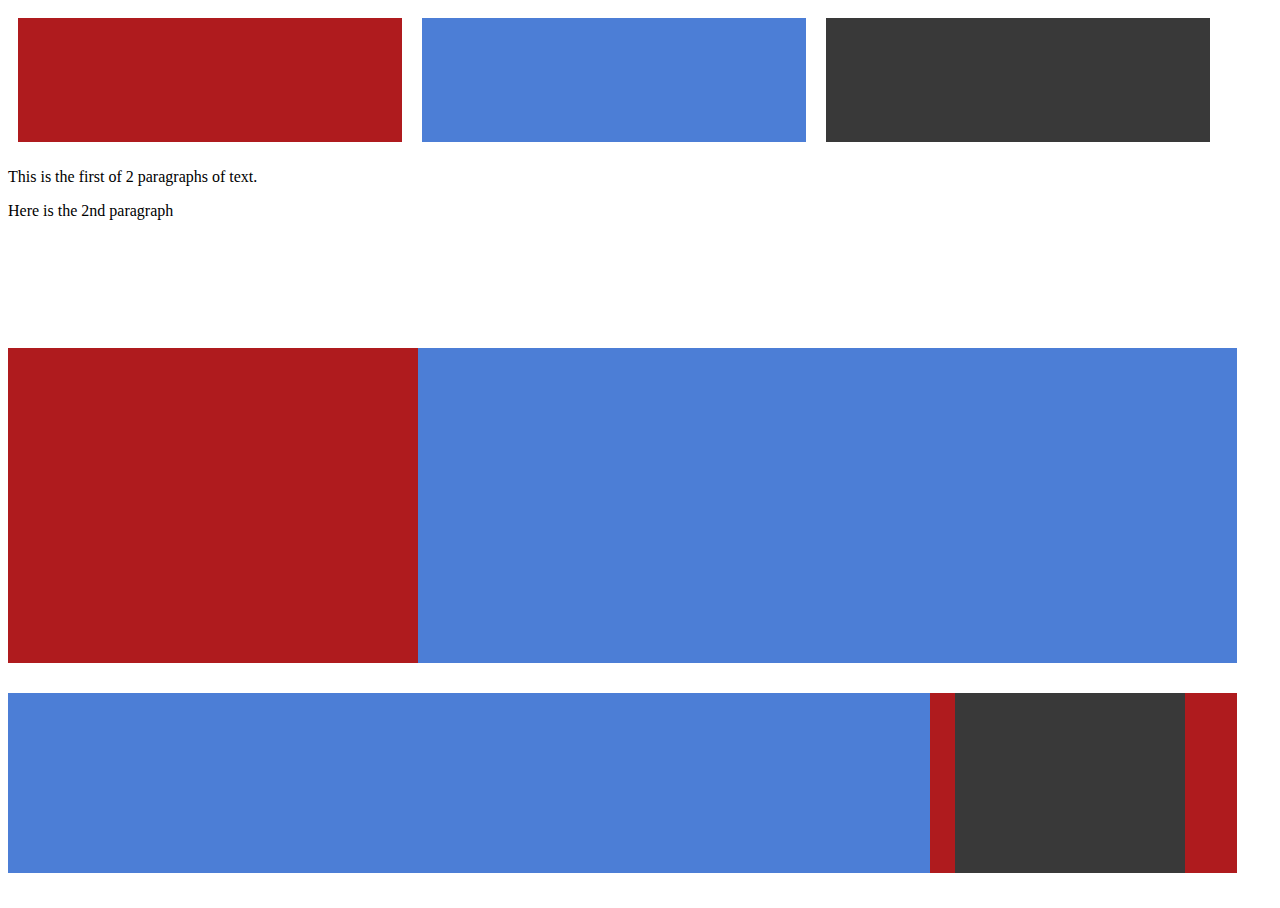
<file: first/index.html>
<!DOCTYPE HTML>
<html>
	<head>
		<meta http-equiv="Content-Type" content="text/html; charset=UTF-8"/>
		<title>copy number 2!</title>
		<link rel="stylesheet" href="style.css"/>
	</head>
	<body>
		<div class="container">
			<div class="topRow tLeft"></div>
			<div class="topRow tMiddle"></div>
			<div class="topRow tRight"></div>
			<div class="clearing"></div>
		</div>
		<div class="holdsText">
			<div class="someText">
				<p> This is the first of 2 paragraphs of text.</p>
				<p> Here is the 2nd paragraph</p>
			</div>
			<div class="clearing>"></div>
		</div>
		<div class="middleRow">
			<div class="box mLeft"></div>
			<div class="box mRight"></div>
			<div class="clearing"></div>
		</div>
		<div class="bottomRow">
			<div class="bLeft"></div>
			<div class="bRed">
				<div class="bGrey"></div>
			</div>
			<div class="clearing"></div>
		</div>
	</body>
</file>
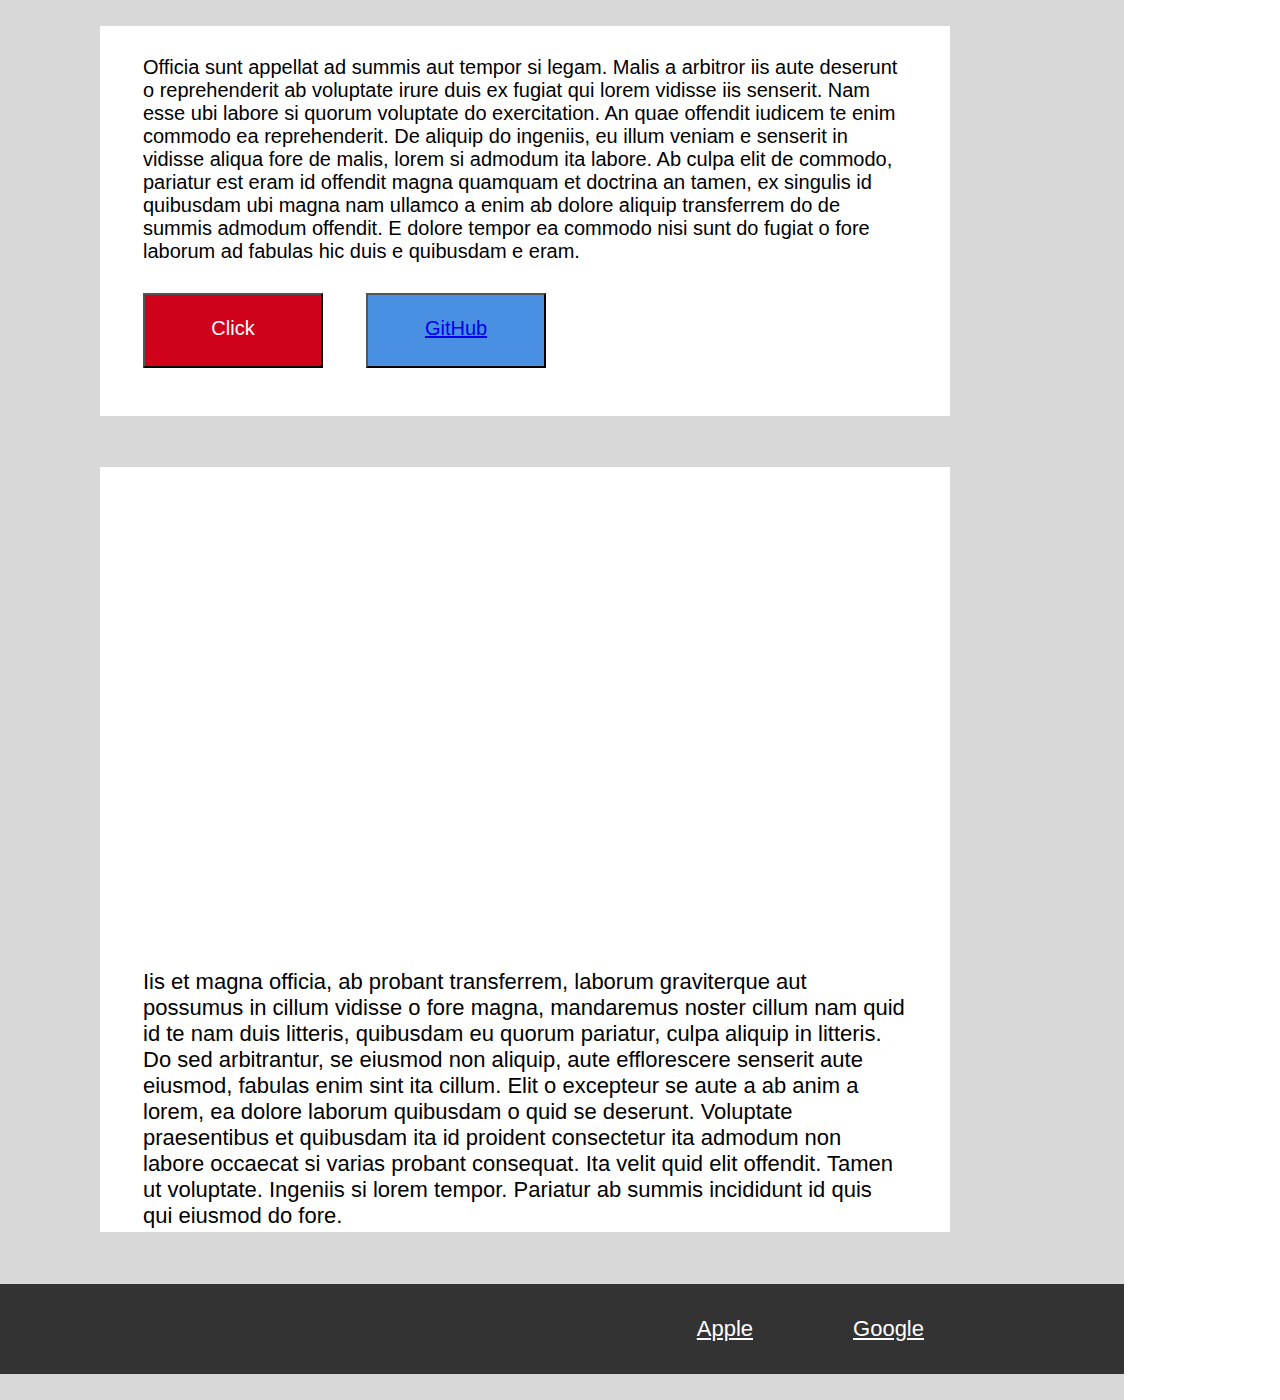
<file: second/Index.html>
<!DOCTYPE html>
<html>
    <head>
        <meta charset="utf-8">
        <link rel="stylesheet" href="style.css">
        <title>Second Day Two</title>
    </head>
    <body>
	    <div class="wrapper">
	      <div class="top_body">
          <p class="lorem"> Officia sunt appellat ad summis aut tempor si legam. Malis a arbitror iis aute 
              deserunt o reprehenderit ab voluptate irure duis ex fugiat qui lorem vidisse iis 
              senserit. Nam esse ubi labore si quorum voluptate do exercitation. An quae 
              offendit iudicem te enim commodo ea reprehenderit. De aliquip do ingeniis, eu 
              illum veniam e senserit in vidisse aliqua fore de malis, lorem si admodum ita 
              labore. Ab culpa elit de commodo, pariatur est eram id offendit magna quamquam 
              et doctrina an tamen, ex singulis id quibusdam ubi magna nam ullamco a enim ab 
              dolore aliquip transferrem do de summis admodum offendit. E dolore tempor ea 
              commodo nisi sunt do fugiat o fore laborum ad fabulas hic duis e quibusdam e 
              eram.</p>
          <div class="button-layout">
          	<button class="red">Click</button>
            <button class="blue"><a href="www.github.com/ryanhca">GitHub</a></button>
          </div>
	      </div>
	        <div class="bottom_body">
	            <div class="randomIMG"></div>
	            <div><p class="blorem">Iis et magna officia, ab probant transferrem, laborum graviterque aut possumus 
	                in cillum vidisse o fore magna, mandaremus noster cillum nam quid id te nam duis 
	                litteris, quibusdam eu quorum pariatur, culpa aliquip in litteris. Do sed 
	                arbitrantur, se eiusmod non aliquip, aute efflorescere senserit aute eiusmod, 
	                fabulas enim sint ita cillum. Elit o excepteur se aute a ab anim a lorem, ea 
	                dolore laborum quibusdam o quid se deserunt. Voluptate praesentibus et quibusdam 
	                ita id proident consectetur ita admodum non labore occaecat si varias probant 
	                consequat. Ita velit quid elit offendit. Tamen ut voluptate. Ingeniis si lorem 
	                tempor. Pariatur ab summis incididunt id quis qui eiusmod do fore.</p></div>
	        </div>
	        <footer>
	            <a class="button" href="http://www.apple.com"><p>Apple</p></a>
	            <a class="button google" href="http://www.google.com"><p>Google</p></a>
	        </footer>
	    </div>    
                
    </body>

</html>
</file>
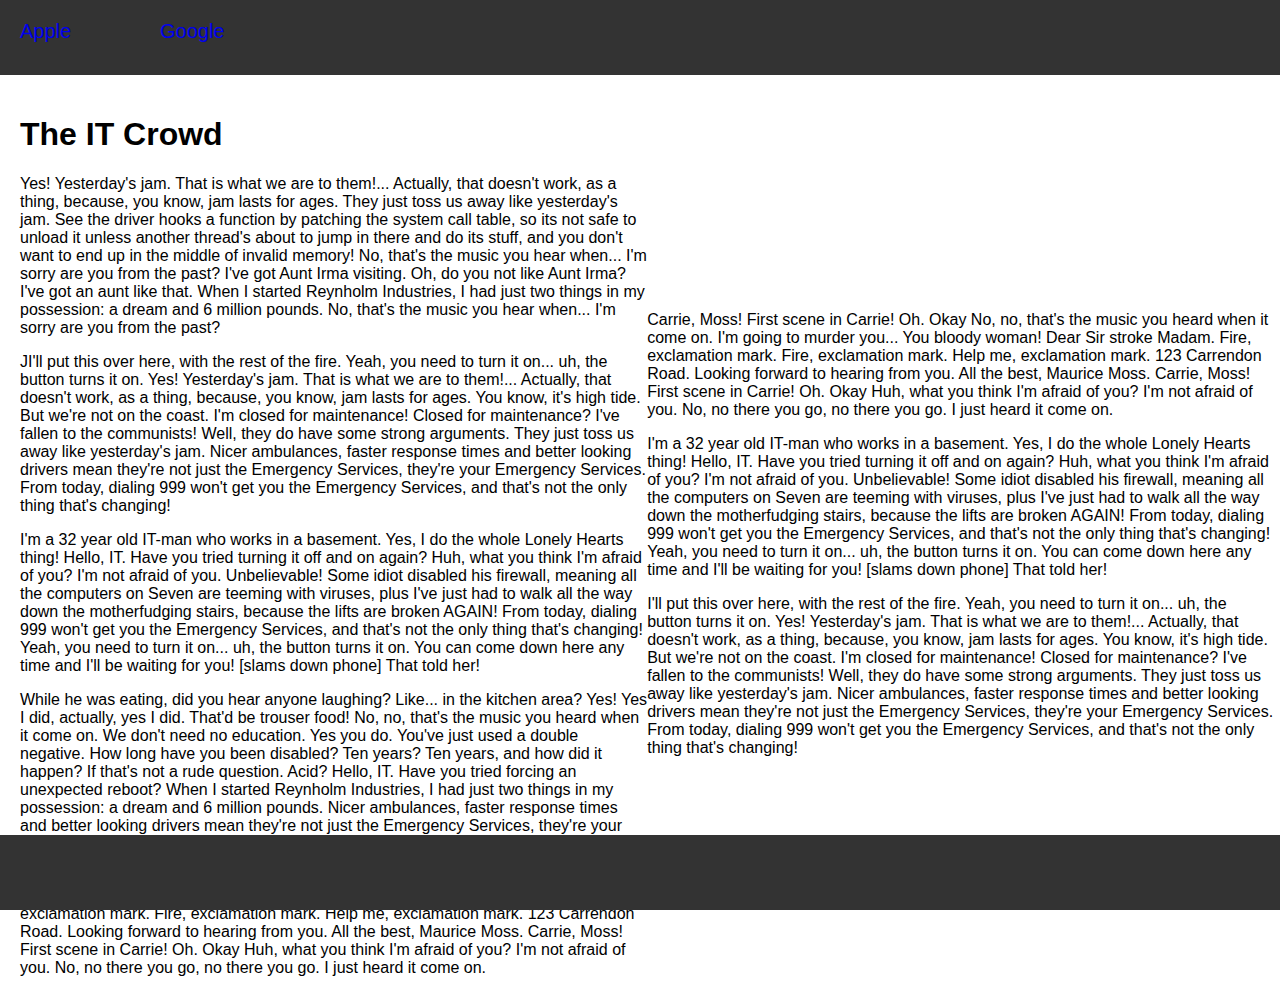
<file: third/index.html>
<!DOCTYPE html>
<html>
<head>
	<link rel="stylesheet" type="text/css" href="style.css">
	<title>Blog Project</title>
</head>
<body>
	<header>
 		<div class="button"><a href="http://www.apple.com">Apple</a></div>
    <div class="button"><a href="http://www.google.com">Google</a></div>
 	</header>
	<div class="holdsColumns">	
		<div class="column column1">
			<h1>The IT Crowd</h1>
			<p>Yes! Yesterday's jam. That is what we are to them!... Actually, that doesn't work, as a thing, because, you know, jam lasts for ages. They just toss us away like yesterday's jam. See the driver hooks a function by patching the system call table, so its not safe to unload it unless another thread's about to jump in there and do its stuff, and you don't want to end up in the middle of invalid memory! No, that's the music you hear when... I'm sorry are you from the past? I've got Aunt Irma visiting. Oh, do you not like Aunt Irma? I've got an aunt like that. When I started Reynholm Industries, I had just two things in my possession: a dream and 6 million pounds. No, that's the music you hear when... I'm sorry are you from the past?</p>
			<p>JI'll put this over here, with the rest of the fire. Yeah, you need to turn it on... uh, the button turns it on. Yes! Yesterday's jam. That is what we are to them!... Actually, that doesn't work, as a thing, because, you know, jam lasts for ages. You know, it's high tide. But we're not on the coast. I'm closed for maintenance! Closed for maintenance? I've fallen to the communists! Well, they do have some strong arguments. They just toss us away like yesterday's jam. Nicer ambulances, faster response times and better looking drivers mean they're not just the Emergency Services, they're your Emergency Services. From today, dialing 999 won't get you the Emergency Services, and that's not the only thing that's changing!</p>
			<p>I'm a 32 year old IT-man who works in a basement. Yes, I do the whole Lonely Hearts thing! Hello, IT. Have you tried turning it off and on again? Huh, what you think I'm afraid of you? I'm not afraid of you. Unbelievable! Some idiot disabled his firewall, meaning all the computers on Seven are teeming with viruses, plus I've just had to walk all the way down the motherfudging stairs, because the lifts are broken AGAIN! From today, dialing 999 won't get you the Emergency Services, and that's not the only thing that's changing! Yeah, you need to turn it on... uh, the button turns it on. You can come down here any time and I'll be waiting for you! [slams down phone] That told her!</p>
			<p>While he was eating, did you hear anyone laughing? Like... in the kitchen area? Yes! Yes I did, actually, yes I did. That'd be trouser food! No, no, that's the music you heard when it come on. We don't need no education. Yes you do. You've just used a double negative. How long have you been disabled? Ten years? Ten years, and how did it happen? If that's not a rude question. Acid? Hello, IT. Have you tried forcing an unexpected reboot? When I started Reynholm Industries, I had just two things in my possession: a dream and 6 million pounds. Nicer ambulances, faster response times and better looking drivers mean they're not just the Emergency Services, they're your Emergency Services.</p>
			<p>Carrie, Moss! First scene in Carrie! Oh. Okay No, no, that's the music you heard when it come on. I'm going to murder you... You bloody woman! Dear Sir stroke Madam. Fire, exclamation mark. Fire, exclamation mark. Help me, exclamation mark. 123 Carrendon Road. Looking forward to hearing from you. All the best, Maurice Moss. Carrie, Moss! First scene in Carrie! Oh. Okay Huh, what you think I'm afraid of you? I'm not afraid of you. No, no there you go, no there you go. I just heard it come on.</p>
		</div>
		<div class="column column2">
			<div class="image"><!-- <img src= "bike.jpg"/> --></div>
			<p>Carrie, Moss! First scene in Carrie! Oh. Okay No, no, that's the music you heard when it come on. I'm going to murder you... You bloody woman! Dear Sir stroke Madam. Fire, exclamation mark. Fire, exclamation mark. Help me, exclamation mark. 123 Carrendon Road. Looking forward to hearing from you. All the best, Maurice Moss. Carrie, Moss! First scene in Carrie! Oh. Okay Huh, what you think I'm afraid of you? I'm not afraid of you. No, no there you go, no there you go. I just heard it come on.</p>
			<p>I'm a 32 year old IT-man who works in a basement. Yes, I do the whole Lonely Hearts thing! Hello, IT. Have you tried turning it off and on again? Huh, what you think I'm afraid of you? I'm not afraid of you. Unbelievable! Some idiot disabled his firewall, meaning all the computers on Seven are teeming with viruses, plus I've just had to walk all the way down the motherfudging stairs, because the lifts are broken AGAIN! From today, dialing 999 won't get you the Emergency Services, and that's not the only thing that's changing! Yeah, you need to turn it on... uh, the button turns it on. You can come down here any time and I'll be waiting for you! [slams down phone] That told her!</p>
			<p>I'll put this over here, with the rest of the fire. Yeah, you need to turn it on... uh, the button turns it on. Yes! Yesterday's jam. That is what we are to them!... Actually, that doesn't work, as a thing, because, you know, jam lasts for ages. You know, it's high tide. But we're not on the coast. I'm closed for maintenance! Closed for maintenance? I've fallen to the communists! Well, they do have some strong arguments. They just toss us away like yesterday's jam. Nicer ambulances, faster response times and better looking drivers mean they're not just the Emergency Services, they're your Emergency Services. From today, dialing 999 won't get you the Emergency Services, and that's not the only thing that's changing!</p>
		</div>
		
	</div>
	<div class="footer"></div>
</body>
</html>
</file>
<file: first/style.css>
*{
	border: 0px;
	padding: 0px;
}
html,body{
	height: 100%;
	width: 100%;
}
.container{
	/*border: 1px solid black;*/
}
.topRow{
	height: 124px;
	width: 30%;
	float: left;
	/*display: flex;*/
	/*flex-direction: row;*/
	margin: 10px;
}
.tLeft{
	background-color: #AF1B1E;
	/*float: left;*/
}
.tMiddle{
	background-color: #4C7ED6;
	/*float: left;*/
}
.tRight{
	background-color: #393939;
/*	float: left;*/
}
.clearing{
	clear:both;
}
.holdsText{
	width: 100%;
	height: 20%;
	/*float:left;*/
	/*border: 1px solid black;*/
}
.someText{
	width: 80%;
	height: 50px;
	position: relative;
}
.middleRow{
	height: 35%;
	width: 96%;
	/*float: left;*/
	/*border: 1px solid black;*/
}
.box{
	height: 100%;
}
.mLeft{
	background-color: #AF1B1E;
	width: 33.33%;
	float: left;
}
.mRight{
	background-color: #4C7ED6;
	width: 66.66%;
	float: right;
}
.bottomRow{
	height: 20%;
	/*float: left;*/
	/*border: 1px solid black;*/
	margin-top: 30px;
	width: 96%;
}
.bLeft{
	background-color: #4C7ED6;
	width: 75%;
	height: 100%;
	float: left;
}
.bRed{
	background-color: #AF1B1E;
	width: 25%;
	height: 100%;
	float: left;
}
.bGrey{
	background-color: #393939;
	position: relative;
	/*display: inline-block;*/
	width: 75%;
	height: 100%;
	margin-right: 15px;
	margin-left: 25px;
}
</file>
<file: second/style.css>
html, body {
    font-family: sans-serif;
    margin: 0;
}
.wrapper {
    min-height: 1400px;
    max-height: 1400px;
    min-width: 1024px;
    max-width: 1024px;
    background: #D8D8D8;
    align-content: center;
    display: flex;
    flex-direction: column;
    justify-content: space-around;
    padding-left: 100px;
}
.top_body {
    max-height: 390px;
    min-height: 390px;
    max-width: 850px;
    max-width: 850px;
    background: #fff;
}
.lorem {
    padding: 10px 43px;
    font-size: 20px;
    
}
.button-layout {
    display: flex;
    flex-direction: row;
    justify-content: flex-start;
    padding-left: 43px;
}
button{
    max-height: 75px;
    min-height: 75px;
    max-width: 180px;
    min-width: 180px;
    margin-right: 43px;
    text-align: center;
    font-size: 28px;
    padding-bottom: 5px;
    font-family: helvetica;
    font-size: 20px;
    color: #fff;
}
.red {
    background: #D0021B;
}
.blue {
    background: #4A90E2;
}
.bottom_body {
    max-height: 765px;
    min-height: 765px;
    max-width: 850px;
    min-width: 850px;
    background: #fff;
    display: flex;
    flex-direction: column;
    align-items: center;
}
.randomIMG {
    min-height: 430px;
    max-height: 430px;
    min-width: 760px;
    max-width: 760px;
    margin-top: 40px;
    background: url("http://cdn.redmondpie.com/wp-content/uploads/2014/09/Apple-Watch-logo-main1.png");
    background-size: cover;
}
.blorem {
    padding: 10px 43px;
    font-size: 22px;
}
footer {
    min-height: 90px;
    max-height: 90px;
    min-width: 1124px;
    max-width: 1124px;
    background: #333333;
    align-self: flex-end;
    display: flex;
    justify-content: flex-end;
}
.button {
    min-height: 90px;
    max-height: 90px;
    min-width: 27px;
    min-width: 27px;
    color: #fff;
    font-size: 22px;
    padding-right: 100px;
    vertical-align: middle;
    padding-top: 10px;
}
.google {
    margin-right: 100px;
}
</file>
<file: third/style.css>
html, body {
	height: 100%;
	width: 100%;
	margin: 0;
}

header {
	height: 75px;
	width: 100%;
	background: #333333;
	display: flex;
	flex-direction: row;
	justify-content: flex-start;

}
a{
	text-decoration: none;
	font-color: #FBF0BF;
}
.button {
	width: 100px;
	height: 20px;
	margin: 20px;
	background: #333333;
	font-family: Helvetica;
	font-size: 20px;
	color: #FBF0BF;
	margin: 10;
	text-decoration: none;

}
.holdsColumns{
	height: 100%;
	width: 98%;
	display: flex;
	flex-direction: row;
	justify-content: space-around;
	font-size: 16px;
	font-family: helvetica;
	margin: 20px;
	/*columns: 300px 2;*/
}
.column {
	width: 50%;
	height: 100%;
/*	overflow: hidden;*/
}
.image {
	background: url(http://upload.wikimedia.org/wikipedia/en/a/ae/The_IT_Crowd.jpg);
	background-size: cover;
	height: 200px;
	width: 92%;
}
.footer {
	height: 75px;
	width: 100%;
	background: #333;
/*	clear: both;*/
/*	position: absolute;*/
	/*display: flex;
	flex-direction: column-reverse;
	justify-content: flex-end;
	align-self: flex-end;*/
	position: fixed;
	bottom: -10px;

}
</file>
